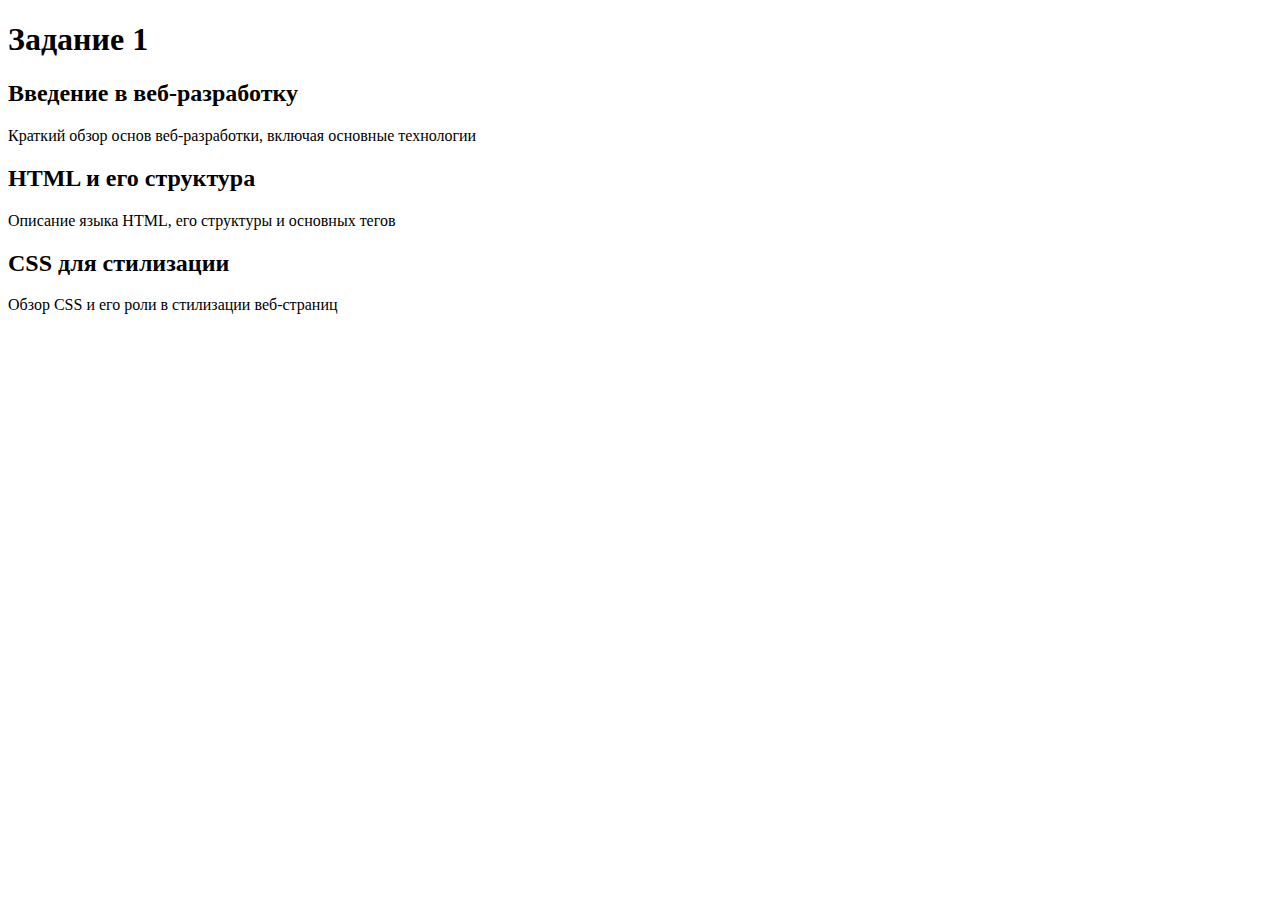
<file: Two/IndexTwo.html>
<!doctype html>
<html lang="en">
<head>
    <meta charset="UTF-8">
    <meta name="viewport"
          content="width=device-width, user-scalable=no, initial-scale=1.0, maximum-scale=1.0, minimum-scale=1.0">
    <meta http-equiv="X-UA-Compatible" content="ie=edge">
    <title>Document</title>
</head>
<body>
<header><h1> Задание 1 </h1> </header>
<section> <h2> Введение в веб-разработку </h2>
 Краткий обзор основ веб-разработки, включая основные технологии</section>
<section> <h2> HTML и его структура </h2>
     Описание языка HTML, его структуры и основных тегов</section>
<section> <h2> CSS для стилизации </h2>
     Обзор CSS и его роли в стилизации веб-страниц</section>
</body>
</html>
</file>
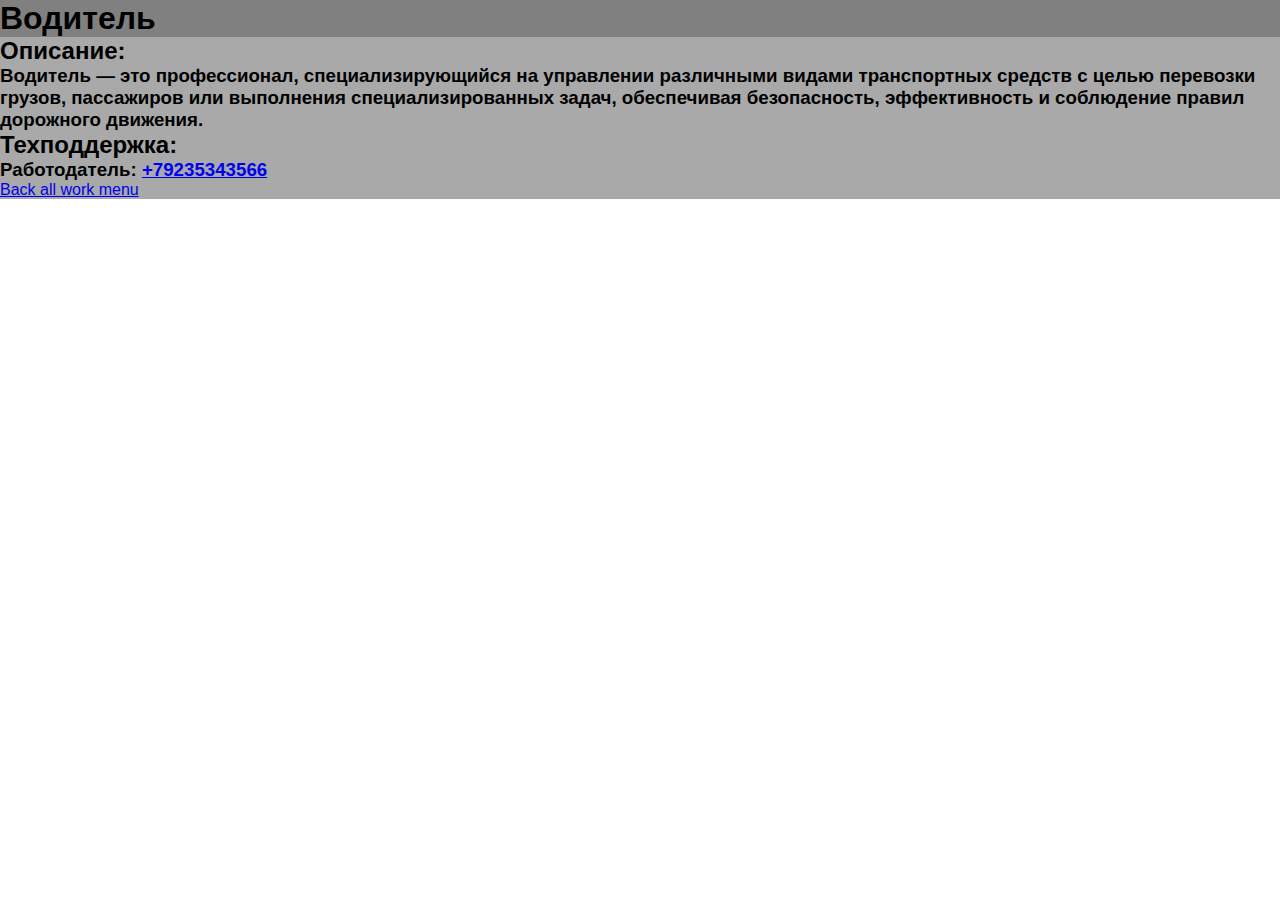
<file: Урок 3/CarMan.html>
<!doctype html>
<html lang="en">
<head>
    <meta charset="UTF-8">
    <meta name="viewport"
          content="width=device-width, user-scalable=no, initial-scale=1.0, maximum-scale=1.0, minimum-scale=1.0">
    <meta http-equiv="X-UA-Compatible" content="ie=edge">
    <link rel="stylesheet" href="./Styles/CarMan.css">
    <title>CarMan</title>
</head>
<body>
<menu class="Menu-takeWork">
    <section class="car">
        <h1>Водитель</h1>
    </section>
    <section>
        <h2>Описание:</h2>
        <h3>Водитель — это профессионал, специализирующийся на управлении различными видами транспортных средств с целью перевозки грузов, пассажиров или выполнения специализированных задач, обеспечивая безопасность, эффективность и соблюдение правил дорожного движения.</h3>
    </section>
    <section>
        <h2>Техподдержка:</h2>
        <div><h3>Работодатель: <a href="./to take work.html"> +79235343566</a></h3></div>
    </section>

</menu>
<li class="to-take"><a href="./to take work.html">Back all work menu</a></li>
</body>
</html>
</file>
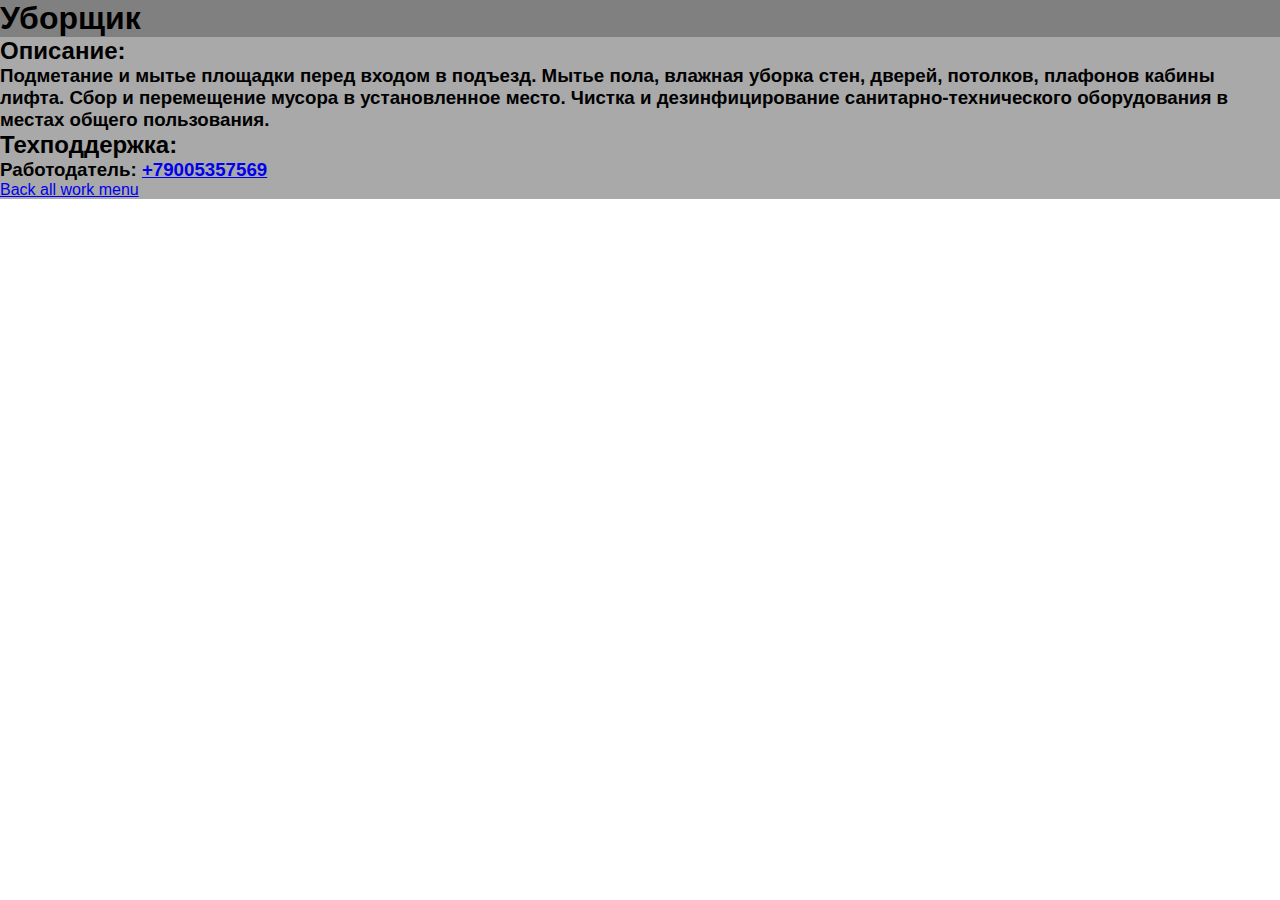
<file: Урок 3/ClearMan.html>
<!doctype html>
<html lang="en">
<head>
    <meta charset="UTF-8">
    <meta name="viewport"
          content="width=device-width, user-scalable=no, initial-scale=1.0, maximum-scale=1.0, minimum-scale=1.0">
    <meta http-equiv="X-UA-Compatible" content="ie=edge">
    <link rel="stylesheet" href="./Styles/ClearMan.css">
    <title>ClearMan</title>
</head>
<body>
<menu class="Menu-takeWork">
    <section class="ClearManH1">
        <h1>Уборщик</h1>
    </section>
    <section>
        <h2>Описание:</h2>
        <h3>Подметание и мытье площадки перед входом в подъезд. Мытье пола, влажная уборка стен, дверей, потолков, плафонов кабины лифта. Сбор и перемещение мусора в установленное место. Чистка и дезинфицирование санитарно-технического оборудования в местах общего пользования.</h3>
    </section>
    <section>
        <h2>Техподдержка:</h2>
        <div><h3>Работодатель: <a href="./to take work.html"> +79005357569</a></h3></div>
    </section>

</menu>
<li class="to-take"><a href="./to take work.html">Back all work menu</a></li>
</body>
</html>
</file>
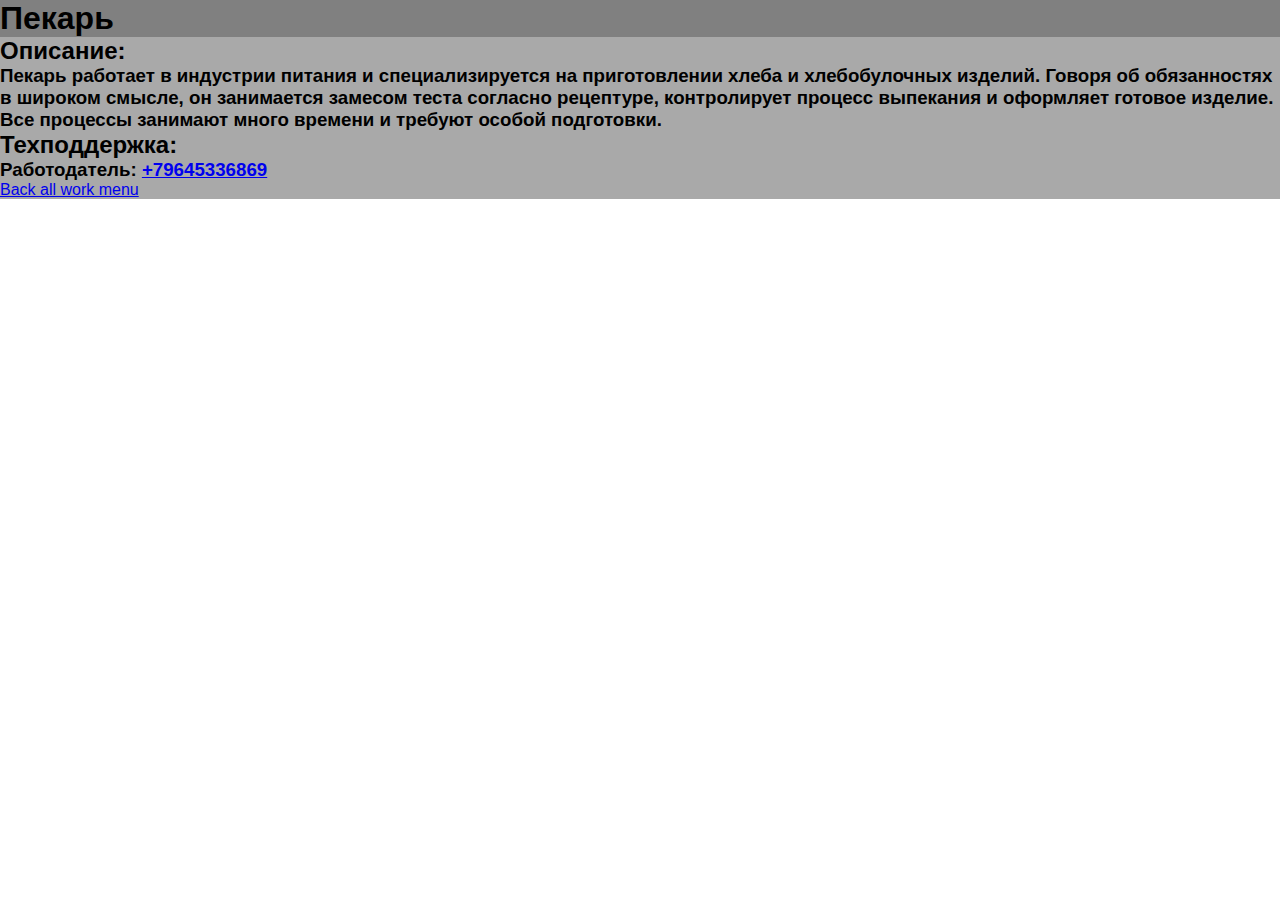
<file: Урок 3/CoockMan.html>
<!doctype html>
<html lang="en">
<head>
    <meta charset="UTF-8">
    <meta name="viewport"
          content="width=device-width, user-scalable=no, initial-scale=1.0, maximum-scale=1.0, minimum-scale=1.0">
    <meta http-equiv="X-UA-Compatible" content="ie=edge">
    <link rel="stylesheet" href="./Styles/CoockMan.css">
    <title>CoockMan</title>
</head>
<body>
<menu class="Menu-takeWork">
    <section class="CloockManH1">
        <h1>Пекарь</h1>
    </section>
    <section>
        <h2>Описание:</h2>
        <h3>Пекарь работает в индустрии питания и специализируется на приготовлении хлеба и хлебобулочных изделий. Говоря об обязанностях в широком смысле, он занимается замесом теста согласно рецептуре, контролирует процесс выпекания и оформляет готовое изделие. Все процессы занимают много времени и требуют особой подготовки.</h3>
    </section>
    <section>
        <h2>Техподдержка:</h2>
        <div><h3>Работодатель: <a href="./to take work.html"> +79645336869</a></h3></div>
    </section>

</menu>
<li class="to-take"><a href="./to take work.html">Back all work menu</a></li>
</body>
</html>
</file>
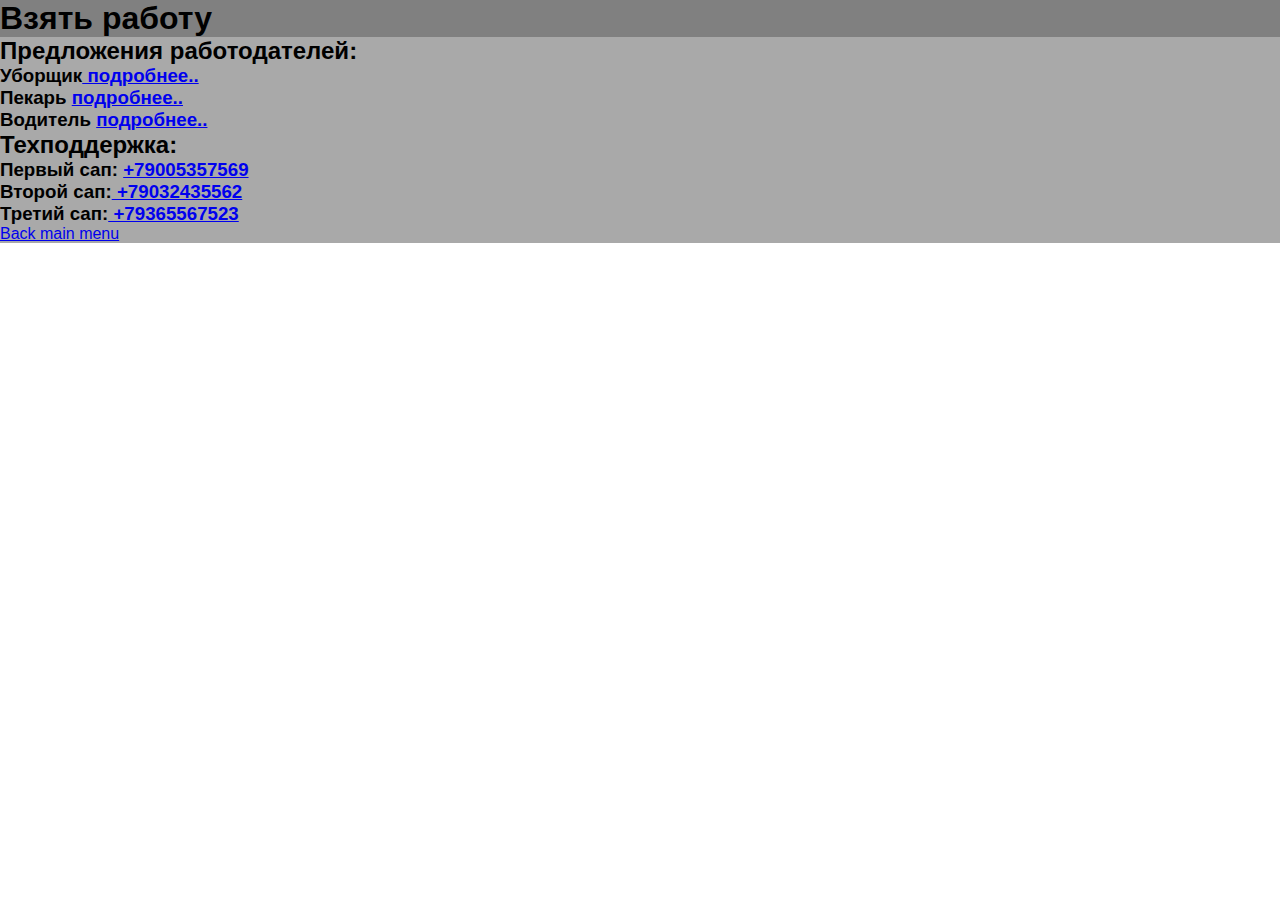
<file: Урок 3/to take work.html>
<!doctype html>
<html lang="en">
<head>
    <meta charset="UTF-8">
    <meta name="viewport"
          content="width=device-width, user-scalable=no, initial-scale=1.0, maximum-scale=1.0, minimum-scale=1.0">
    <meta http-equiv="X-UA-Compatible" content="ie=edge">
    <link rel="stylesheet" href="./Styles/takeWork.css">
    <title>to take work</title>
</head>
<body>
    <menu class="Menu-takeWork">
        <section class="TakeWorkn1">
            <h1>Взять работу</h1>
        </section>
        <section>
            <h2>Предложения работодателей:</h2>
            <div><h3>Уборщик<a href="./ClearMan.html"> подробнее..</a></h3></div>
            <div><h3>Пекарь <a href="./CoockMan.html"> подробнее..</a></h3></div>
            <div><h3>Водитель <a href="./CarMan.html"> подробнее..</a></h3></div>
        </section>
        <section>
            <h2>Техподдержка:</h2>
            <div><h3>Первый сап: <a href="./to take work.html"> +79005357569</a></h3></div>
            <div><h3>Второй сап:<a href="./to take work.html"> +79032435562</a></h3></div>
            <div><h3>Третий сап:<a href="./to take work.html"> +79365567523</a></h3></div>
        </section>

    </menu>
<li class="to-take"><a href="./index.html">Back main menu</a></li>
</body>
</html>
</file>
<file: Урок 3/Styles/CarMan.css>
* {margin: 0; padding: 0;box-sizing: border-box;}
.car {font-family:sans-serif; color: black; background-color: gray}
.Menu-takeWork {font-family:sans-serif; color: black; background-color: darkgray}
.to-take {font-family:sans-serif; color: black; background-color: darkgray}
</file>
<file: Урок 3/Styles/ClearMan.css>
* {margin: 0; padding: 0;box-sizing: border-box;}
.ClearManH1 {font-family:sans-serif; color: black; background-color: gray}
.Menu-takeWork {font-family:sans-serif; color: black; background-color: darkgray}
.to-take {font-family:sans-serif; color: black; background-color: darkgray}
</file>
<file: Урок 3/Styles/CoockMan.css>
* {margin: 0; padding: 0;box-sizing: border-box;}
.CloockManH1 {font-family:sans-serif; color: black; background-color: gray}
.Menu-takeWork {font-family:sans-serif; color: black; background-color: darkgray}
.to-take {font-family:sans-serif; color: black; background-color: darkgray}
</file>
<file: Урок 3/Styles/takeWork.css>
* {margin: 0; padding: 0;box-sizing: border-box;}
.TakeWorkn1 {font-family:sans-serif; color: black; background-color: gray}
.Menu-takeWork {font-family:sans-serif; color: black; background-color: darkgray}
.to-take {font-family:sans-serif; color: black; background-color: darkgray}
</file>
